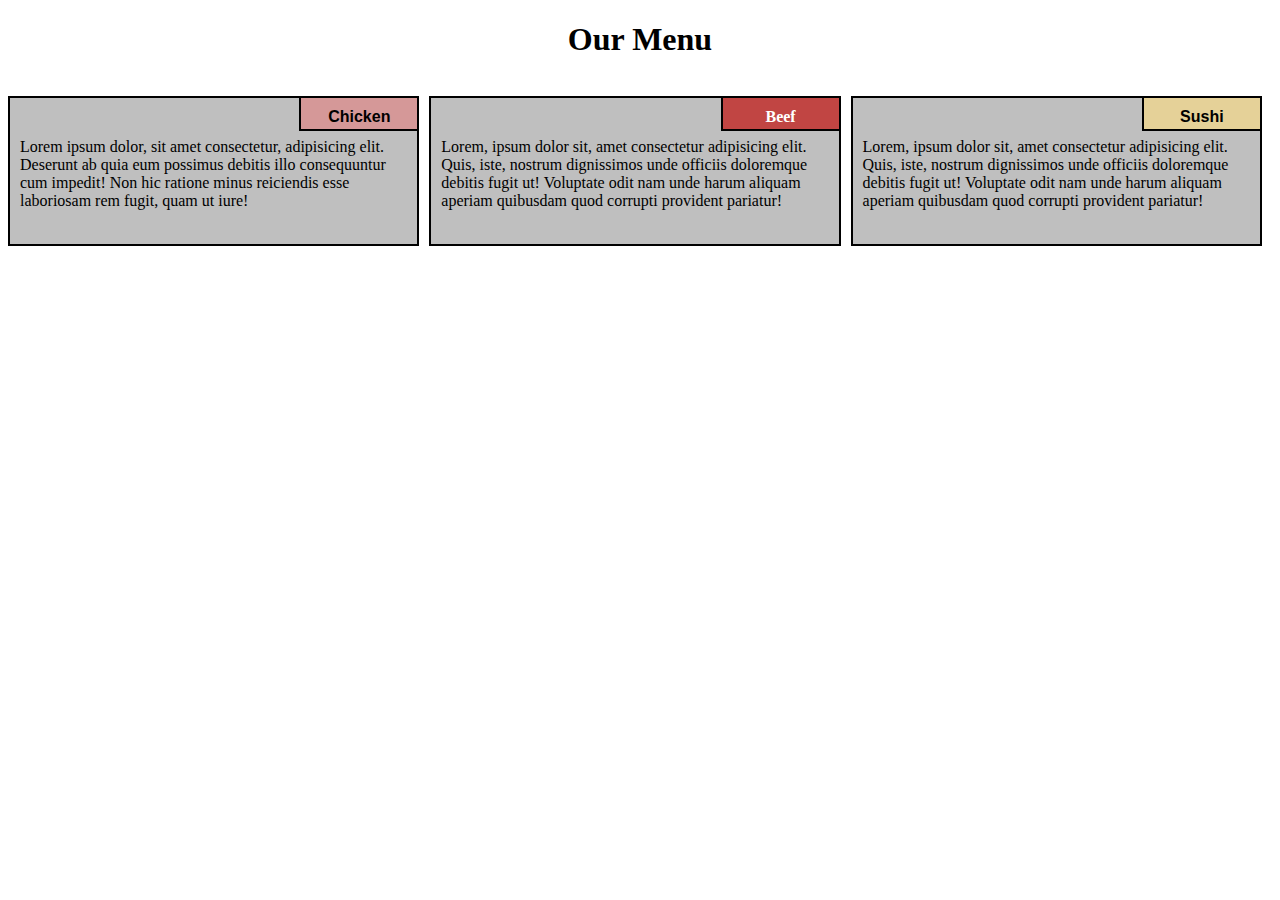
<file: module2/index.html>
<!DOCTYPE html>
<html lang="en">
<head>
    <meta charset="UTF-8">
    <meta http-equiv="X-UA-Compatible" content="IE=edge">
    <meta name="viewport" content="width=device-width, initial-scale=1.0">
    <link rel="stylesheet" href="style.css">
    <title>Responsive Layout</title>
</head>
<body>
  <div class="row">
      <h1>
          Our Menu
      </h1>
<div class="col-lg-4 col-md-6 col-sm-12" id="container">
    <p>Lorem ipsum dolor, sit amet consectetur, adipisicing elit. Deserunt ab quia eum possimus debitis illo consequuntur cum impedit! Non hic ratione minus reiciendis esse laboriosam rem fugit, quam ut iure!</p>
    <p id="p1">Chicken</p>
</div>
<div class="col-lg-4 col-md-6 col-sm-12" id="container">
    <p>Lorem, ipsum dolor sit, amet consectetur adipisicing elit. Quis, iste, nostrum dignissimos unde officiis doloremque debitis fugit ut! Voluptate odit nam unde harum aliquam aperiam quibusdam quod corrupti provident pariatur!</p>
<p id="p2">Beef</p>
</div>
<div class="col-lg-4 col-md-12 col-sm-12" id="container">
    <p>Lorem, ipsum dolor sit, amet consectetur adipisicing elit. Quis, iste, nostrum dignissimos unde officiis doloremque debitis fugit ut! Voluptate odit nam unde harum aliquam aperiam quibusdam quod corrupti provident pariatur!</p>
<p id="p3">Sushi</p>
</div>
    </div>  
</body>
</html>
</file>
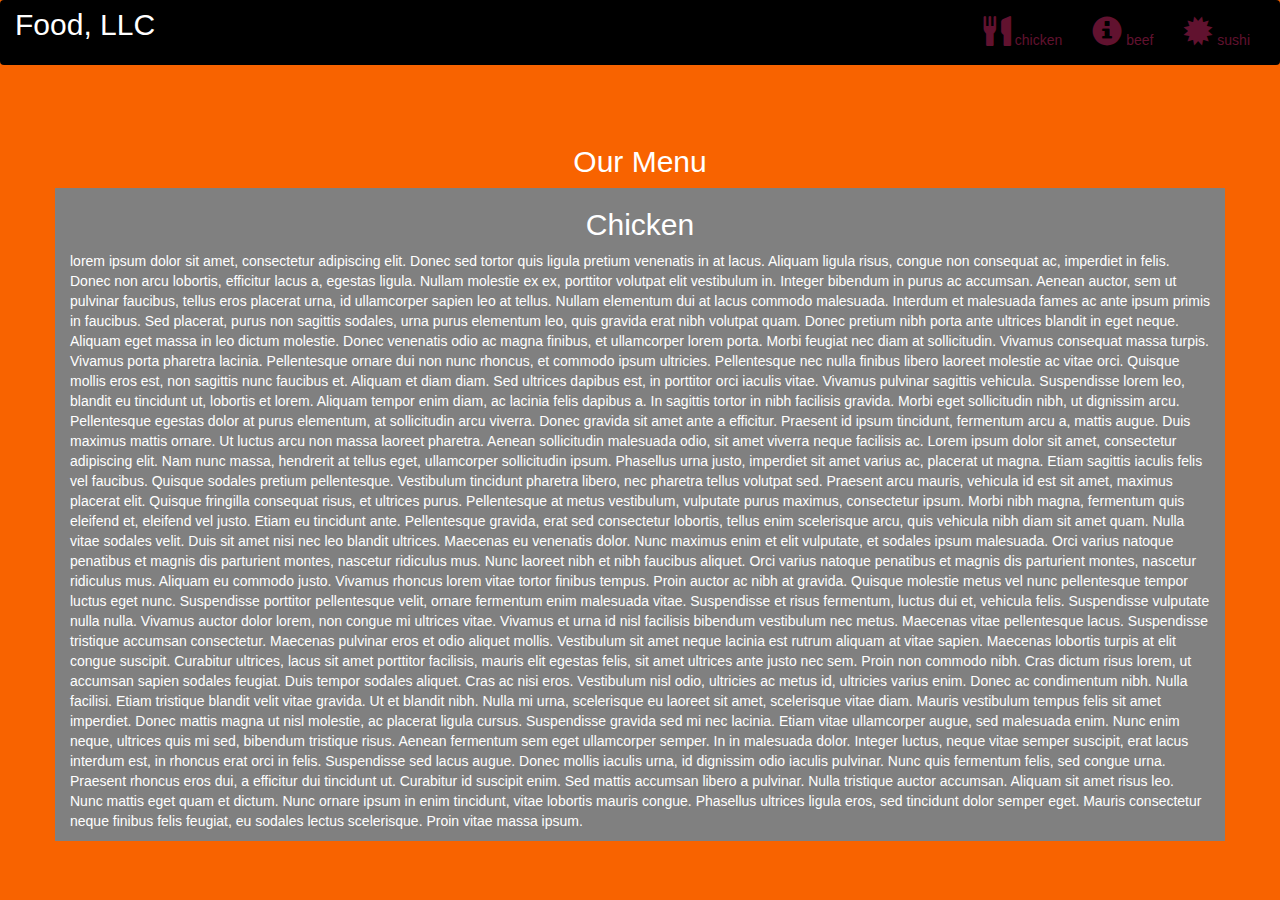
<file: module3/index.html>
<!DOCTYPE html>
<html lang="en">
<head>
  <title>Bootstrap Example</title>
  <meta charset="utf-8">
  <meta name="viewport" content="width=device-width, initial-scale=1">
  <link rel="stylesheet" href="https://maxcdn.bootstrapcdn.com/bootstrap/3.4.1/css/bootstrap.min.css">
  <link rel="stylesheet" type="text/css" href="style.css">
  <script src="https://ajax.googleapis.com/ajax/libs/jquery/3.5.1/jquery.min.js"></script>
  <script src="https://maxcdn.bootstrapcdn.com/bootstrap/3.4.1/js/bootstrap.min.js"></script>
</head>
<body>

<nav class="navbar navbar-inverse">
  <div class="container-fluid">
    <div class="navbar-header">
      <button type="button" class="navbar-toggle" data-toggle="collapse" data-target="#myNavbar">
        <span class="icon-bar"></span>
        <span class="icon-bar"></span>
        <span class="icon-bar"></span>                        
      </button>
      <a class="navbar-brand" href="#" >Food, LLC</a>
    </div>
    <div class="collapse navbar-collapse" id="myNavbar">
    
      <ul class="nav navbar-nav navbar-right" >
        <li style>
        <a href="#" > 
        <span class="glyphicon glyphicon-cutlery"></span> chicken</a>
        </li>
        <li>
        <a href="#" >
        <span class="glyphicon glyphicon-info-sign"></span> beef</a>
        </li>
        <li>
        <a href="#">
        <span class="glyphicon glyphicon-certificate"></span> sushi</a>
        </li>
      </ul>
    </div>
  </div>
</nav>
<br>
<br>  
<h1><p class="text-center">Our Menu</p></h1>


<div id="main-content" class="container">
  <div id="home-tiles" class="row">
      <div class="col-md-12 col-sm-12 col-xs-12">
            
            <p id="chickstory">
          <h2>Chicken</h2>
          lorem ipsum dolor sit amet, consectetur adipiscing elit. Donec sed tortor quis ligula pretium venenatis in at lacus. Aliquam ligula risus, congue non consequat ac, imperdiet in felis. Donec non arcu lobortis, efficitur lacus a, egestas ligula. Nullam molestie ex ex, porttitor volutpat elit vestibulum in. Integer bibendum in purus ac accumsan. Aenean auctor, sem ut pulvinar faucibus, tellus eros placerat urna, id ullamcorper sapien leo at tellus. Nullam elementum dui at lacus commodo malesuada. Interdum et malesuada fames ac ante ipsum primis in faucibus. Sed placerat, purus non sagittis sodales, urna purus elementum leo, quis gravida erat nibh volutpat quam. Donec pretium nibh porta ante ultrices blandit in eget neque. Aliquam eget massa in leo dictum molestie. Donec venenatis odio ac magna finibus, et ullamcorper lorem porta. Morbi feugiat nec diam at sollicitudin.

          Vivamus consequat massa turpis. Vivamus porta pharetra lacinia. Pellentesque ornare dui non nunc rhoncus, et commodo ipsum ultricies. Pellentesque nec nulla finibus libero laoreet molestie ac vitae orci. Quisque mollis eros est, non sagittis nunc faucibus et. Aliquam et diam diam. Sed ultrices dapibus est, in porttitor orci iaculis vitae. Vivamus pulvinar sagittis vehicula. Suspendisse lorem leo, blandit eu tincidunt ut, lobortis et lorem. Aliquam tempor enim diam, ac lacinia felis dapibus a. In sagittis tortor in nibh facilisis gravida. Morbi eget sollicitudin nibh, ut dignissim arcu.
          
          Pellentesque egestas dolor at purus elementum, at sollicitudin arcu viverra. Donec gravida sit amet ante a efficitur. Praesent id ipsum tincidunt, fermentum arcu a, mattis augue. Duis maximus mattis ornare. Ut luctus arcu non massa laoreet pharetra. Aenean sollicitudin malesuada odio, sit amet viverra neque facilisis ac. Lorem ipsum dolor sit amet, consectetur adipiscing elit. Nam nunc massa, hendrerit at tellus eget, ullamcorper sollicitudin ipsum. Phasellus urna justo, imperdiet sit amet varius ac, placerat ut magna. Etiam sagittis iaculis felis vel faucibus. Quisque sodales pretium pellentesque. Vestibulum tincidunt pharetra libero, nec pharetra tellus volutpat sed.
          
          Praesent arcu mauris, vehicula id est sit amet, maximus placerat elit. Quisque fringilla consequat risus, et ultrices purus. Pellentesque at metus vestibulum, vulputate purus maximus, consectetur ipsum. Morbi nibh magna, fermentum quis eleifend et, eleifend vel justo. Etiam eu tincidunt ante. Pellentesque gravida, erat sed consectetur lobortis, tellus enim scelerisque arcu, quis vehicula nibh diam sit amet quam. Nulla vitae sodales velit. Duis sit amet nisi nec leo blandit ultrices. Maecenas eu venenatis dolor. Nunc maximus enim et elit vulputate, et sodales ipsum malesuada. Orci varius natoque penatibus et magnis dis parturient montes, nascetur ridiculus mus. Nunc laoreet nibh et nibh faucibus aliquet. Orci varius natoque penatibus et magnis dis parturient montes, nascetur ridiculus mus. Aliquam eu commodo justo.
          
          Vivamus rhoncus lorem vitae tortor finibus tempus. Proin auctor ac nibh at gravida. Quisque molestie metus vel nunc pellentesque tempor luctus eget nunc. Suspendisse porttitor pellentesque velit, ornare fermentum enim malesuada vitae. Suspendisse et risus fermentum, luctus dui et, vehicula felis. Suspendisse vulputate nulla nulla. Vivamus auctor dolor lorem, non congue mi ultrices vitae. Vivamus et urna id nisl facilisis bibendum vestibulum nec metus. Maecenas vitae pellentesque lacus. Suspendisse tristique accumsan consectetur.
          
          Maecenas pulvinar eros et odio aliquet mollis. Vestibulum sit amet neque lacinia est rutrum aliquam at vitae sapien. Maecenas lobortis turpis at elit congue suscipit. Curabitur ultrices, lacus sit amet porttitor facilisis, mauris elit egestas felis, sit amet ultrices ante justo nec sem. Proin non commodo nibh. Cras dictum risus lorem, ut accumsan sapien sodales feugiat. Duis tempor sodales aliquet. Cras ac nisi eros. Vestibulum nisl odio, ultricies ac metus id, ultricies varius enim. Donec ac condimentum nibh. Nulla facilisi.
          
          Etiam tristique blandit velit vitae gravida. Ut et blandit nibh. Nulla mi urna, scelerisque eu laoreet sit amet, scelerisque vitae diam. Mauris vestibulum tempus felis sit amet imperdiet. Donec mattis magna ut nisl molestie, ac placerat ligula cursus. Suspendisse gravida sed mi nec lacinia. Etiam vitae ullamcorper augue, sed malesuada enim. Nunc enim neque, ultrices quis mi sed, bibendum tristique risus. Aenean fermentum sem eget ullamcorper semper. In in malesuada dolor. Integer luctus, neque vitae semper suscipit, erat lacus interdum est, in rhoncus erat orci in felis. Suspendisse sed lacus augue. Donec mollis iaculis urna, id dignissim odio iaculis pulvinar. Nunc quis fermentum felis, sed congue urna. Praesent rhoncus eros dui, a efficitur dui tincidunt ut.
          
          Curabitur id suscipit enim. Sed mattis accumsan libero a pulvinar. Nulla tristique auctor accumsan. Aliquam sit amet risus leo. Nunc mattis eget quam et dictum. Nunc ornare ipsum in enim tincidunt, vitae lobortis mauris congue. Phasellus ultrices ligula eros, sed tincidunt dolor semper eget. Mauris consectetur neque finibus felis feugiat, eu sodales lectus scelerisque. Proin vitae massa ipsum.
            </p>
      </div>
    </div>
</div>

</body>
</html>
</file>
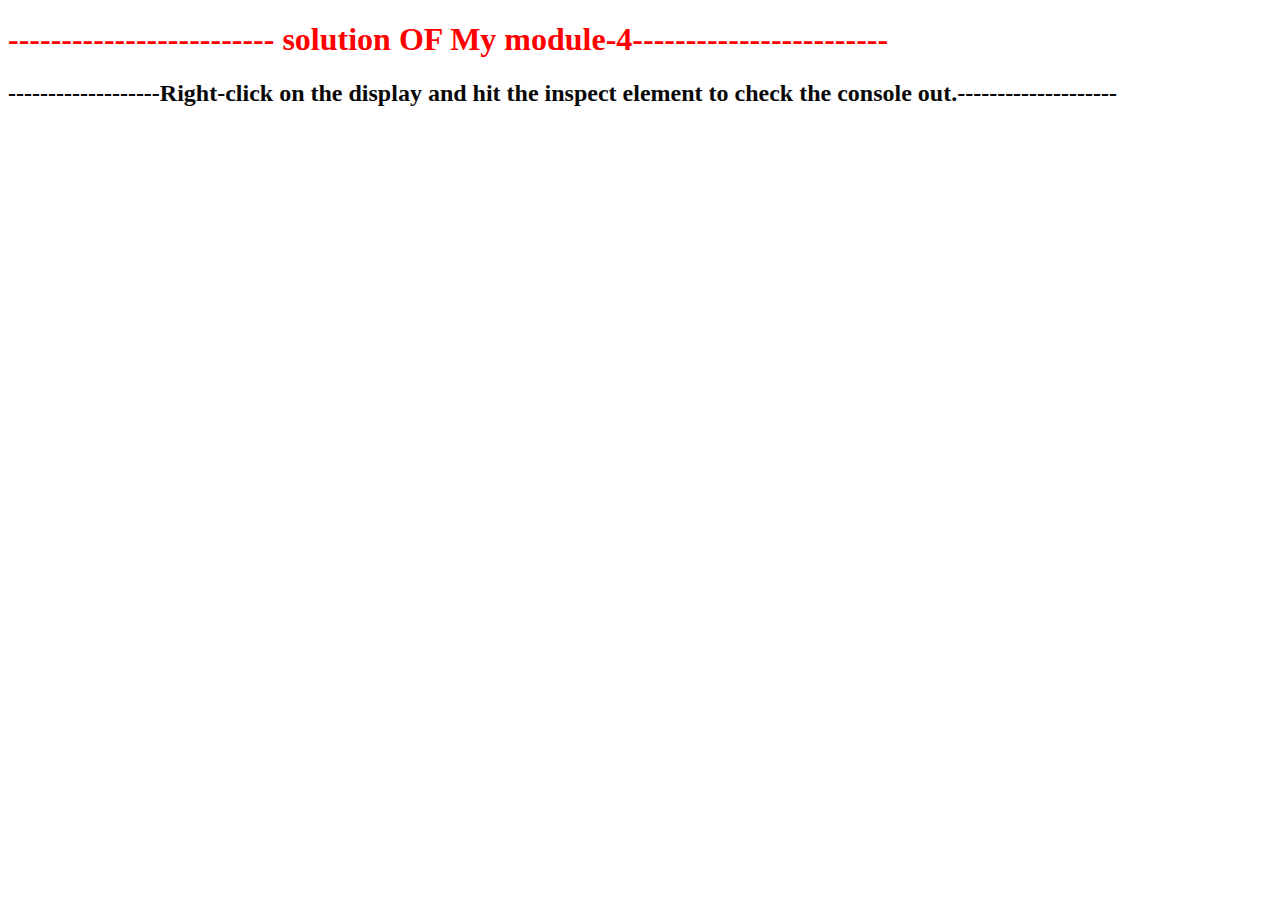
<file: MODULE4/index.html>
<!DOCTYPE html>
<html>
<head>
	<title></title>
</head>
<body>
	<h1 style="color:red">-------------------------  solution OF My module-4------------------------</h1>
  <h2 style="color:rgb(8, 8, 8)">-------------------Right-click on the display and hit the inspect element to check the console out.--------------------</h2>
	<script src="script.js" ="text/javascript">
	
		</script>

</body>
</html>
</file>
<file: module2/style.css>
*{
    box-sizing: border-box;
}

h1{
    text-align: center;
}

p{
    background-color: #bfbfbf;
    border: 2px solid black;
    height:150px;
    margin-right: 10px;
    padding:40px 10px 5px 10px;
    overflow: hidden;
}

#container {
    position:relative;
}

#p1{
    background-color: #D59898;
    position: absolute;
    top:0;
    right:0;
    font-weight: bold;
    height:35px;
    width:120px;
    padding:10px;
    text-align: center;
    font-family: Arial, Helvetica, sans-serif;
}
 #p2{
     background-color:#C14543;
     color:white;
     position:absolute;
     top:0;
     right:0;
     font-weight: bold;
     height: 35px;
     width: 120px;
     padding: 10px;
     text-align:center;

 }

 #p3{
     background-color: #E5D198;
     position:absolute;
     top:0;
     right:0;
     font-weight:bold;
     height:35px;
     width:120px;
     padding:10px;
     text-align: center;
     font-family: Arial, Helvetica, sans-serif;
 }

 .row{
     width:100%;
 }

 /**** large device only ***/
 @media(min-width:992px){
     .col-lg-1, .col-lg-2, .col-lg-3,.col-lg-4, .col-lg-5, .col-lg-6,.col-lg-7,.col-lg-8,.col-lg-9,.col-lg-10,.col-lg-11,.col-lg-12{
         float: left;
     }
     .col-lg-1{
         width: 8.33%;    
     }
     .col-lg-2{
         width:16.66%;
     }
     .col-lg-3{
         width:25%;
     }
     .col-lg-4{
         width:33.33%;
     }
     .col-lg-5{
         width:41.46%;
     }
     .col-lg-6{
         width:50%;
     }
     .col-lg-7{
         width:58.33%;
     }
     .col-lg-8{
         width:66.66%;
     }
     .col-lg-9{
         width:74.99%;
     }
     .col-lg-10{
         width:83.33%;
     }
     .col-lg-11{
         width:91.66%;
     }
     .col-lg-12{
    width:100%;
     }
 }

 /****medium device***/
 @media(min-width: 768px) and (max-width: 991px){
 .col-md-1, .col-md-2, .col-md-3, .col-md-4, .col-md-5, .col-md-6, .col-md-7, col-md-8,col-md-9,col-md-10,col-md-11,col-md-12{
 float: left;    
 }  
 .col-md-1{
     width:8.33%;
 }  
 .col-md-2{
     width: 16.66%;
 }
 .col-md-3{
     width: 25%;
 }

.col-md-4{
    width:33.33%;
}
.col-md-5{
    width:41.66%;
}
.col-md-6{
    width:50%;
}
.col-md-7{
    width:58.33%;
}
.col-md-8{
    width:66.66%;
}
.col-md-9{
    width:74.99%;
}

.col-md-10{
    width:83.33%;
}
.col-md-11{
    width:91.66%;
}
.col-md-12{
    width:100%;
}
 }
/***only mobile device***/
 @media(max-width: 767px){
 .col-sm-1,.col-sm-2,.col-sm-3,.col-sm-4,.col-sm-5,.col-sm-6,.col-sm-7,.col-sm-8,.col-sm-9,.col-sm-10,col-sm-11,col-sm-12{
     float: left;}
 .col-sm-1{
     width:8.33%;
 }
 .col-sm-2{
     width:16.66%;
 }
 .col-sm-3{
     width:24.99%;
 }
 .col-sm-4{
     width:33.33;
 }    
 .col-sm-5{
     width:41.66%;
 }
.col-sm-6{
     width:50%;
 }
 .col-sm-7{
     width:58.33%;
 }
 .col-sm-8{
     width:66.66%;
 }
 .col-sm-9{
     width:74.99%;
 }
 .col-sm-10{
     width:83.33%;
 }
 .col-sm-11{
     width:91.66%;
 }
 .col-sm-12{
     width:100%;
 }
 }
</file>
<file: module3/style.css>
*{
	margin: 0;
	padding: 0;
	
}
.navbar{

border: none;
background-color: black;
color: #61122F;
}
body{
	background-color: #f86300;
	color: white;
}
.glyphicon{
	font-size: 30px;
	color:#61122F; 
}

.center{
	width: 90%;
	background-color: grey;

}
.container
{
	background-color: grey;
}
.text-center{
	font-size: 30px;
}

h2{
	text-align: center;
}
#myNavbar ul li a {
	color: #61122F;
}
.navbar-brand{
font-size: 30px;	
}
</file>
